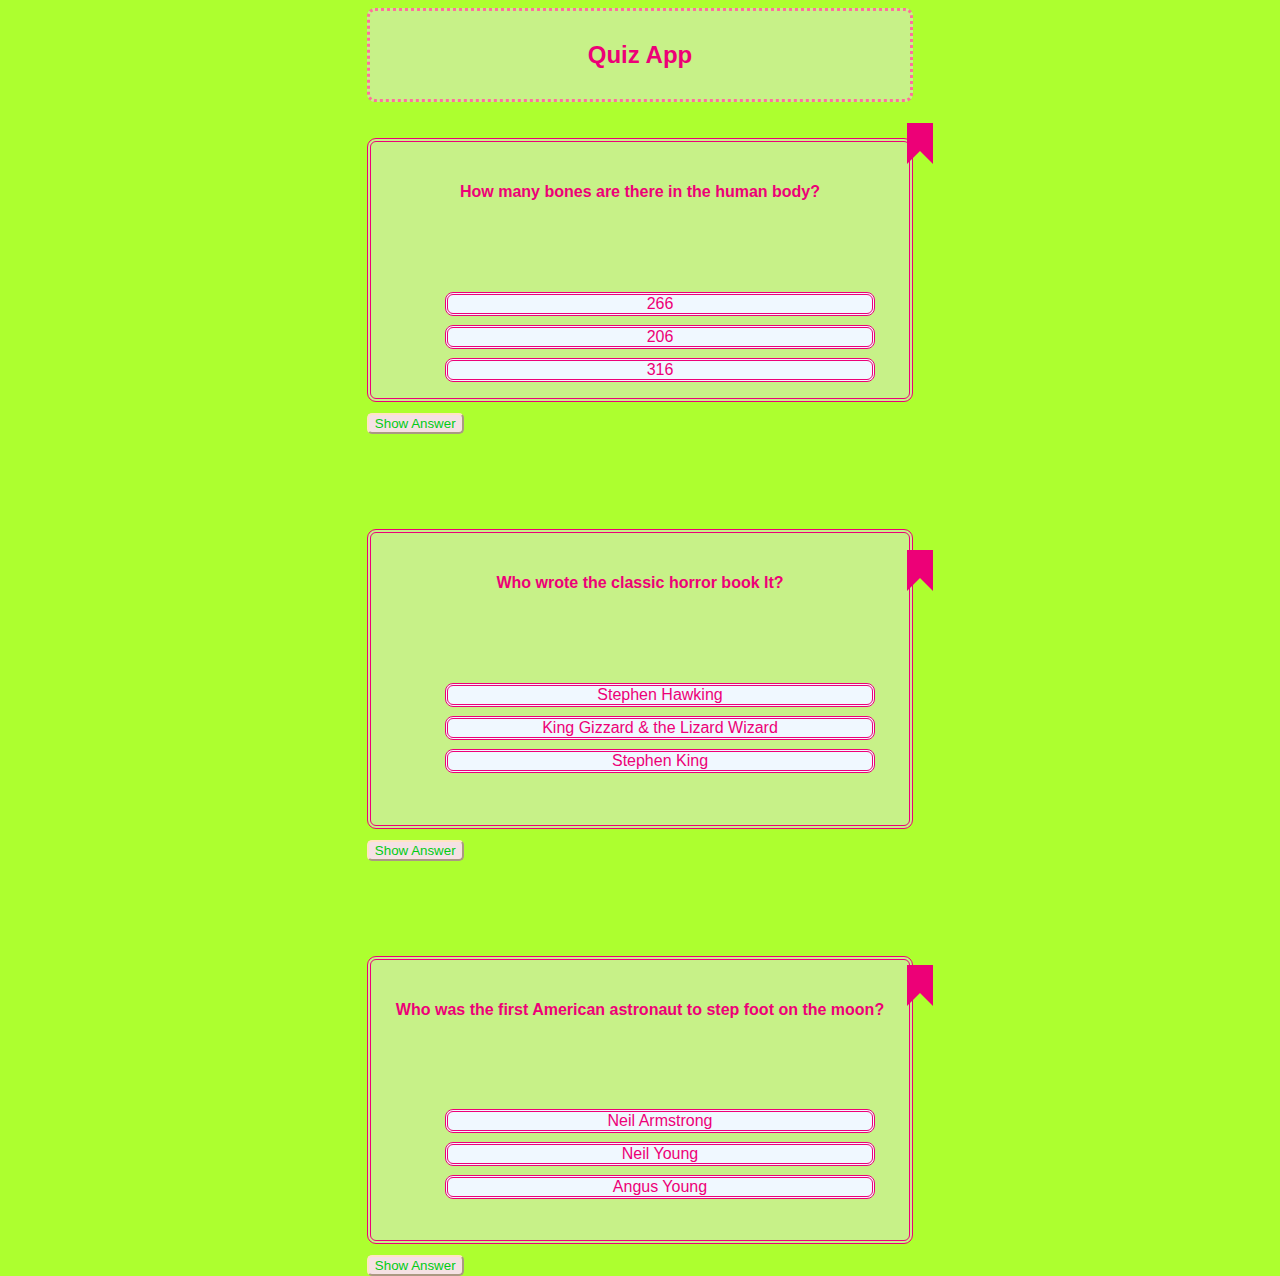
<file: index.html>
<!DOCTYPE html>
<html lang="en">
  <head>
    <meta charset="UTF-8" />
    <meta http-equiv="X-UA-Compatible" content="IE=edge" />
    <meta name="viewport" content="width=device-width, initial-scale=1.0" />
    <title>Quiz App</title>
    <link rel="stylesheet" href="./styles.css" ; />
  </head>
  <body>
    <header>

      <section class="quiz-background">
        <h2><strong>Quiz App</strong></h2>
      </section>
    <br>
    <br>
      <section class="question">
        
        <p><strong>How many bones are there in the human body?</strong></p>
    
        <ul style="list-style: none;">
        <li>266</li>
        <li>206</li>
        <li>316</li>
      </ul>
      </section>
      
      <button>Show Answer</button>

      <div class="bookmark">
      <div class="container"></div>
      <div class="label"></div>
    </div>
    <section class="question">
        
      <p><strong>Who wrote the classic horror book It?</strong></p>
  
      <ul style="list-style: none;">
      <li>Stephen Hawking</li>
      <li>King Gizzard & the Lizard Wizard</li>
      <li>Stephen King</li>
    </ul>
    </section>
    <button>Show Answer</button>

    <div class="bookmark">
    <div class="container"></div>
    <div class="label"></div>
  </div>
  <section class="question">
        
    <p><strong>Who was the first American astronaut to step foot on the moon?</strong></p>

    <ul style="list-style: none;">
    <li>Neil Armstrong</li>
    <li>Neil Young</li>
    <li>Angus Young</li>
  </ul>
  </section>
  <button>Show Answer</button>

  <div class="bookmark">
  <div class="container"></div>
  <div class="label"></div>
</div>
    </main>
    <footer>
        <p></p>
    </footer>
  </body>
</html>
</file>
<file: styles.css>
body {
  height: 10vh;
  display: flex;
  justify-content: center;
  align-items: auto;
  background-color: greenyellow;
  color: rgb(237, 0, 119);
  font-family: "Gill Sans", "Gill Sans MT", Calibri, "Trebuchet MS", sans-serif;
  box-sizing: border-box;
}
li {
  background-color: aliceblue;
  border-style: double;
  border-radius: 8px;
  text-align: center;
  margin: 2%;
}

.quiz-background {
  border: 3px dotted rgb(255, 112, 155);
  height: 20;
  padding: 10px;
  background-color: rgb(199, 241, 136);
  text-align: center;
  border-radius: 8px;
}
.question {
  background-color: rgb(199, 241, 136);
  text-align: center;
  border: 4px;
  padding: 25px;
  border-style: double;
  border-radius: 9px;
  display: flex;
  flex-direction: column;
  flex-wrap: wrap;
  align-self: center;
  row-gap: 50px;
}
button {
  border-color: bisque;
  background-color: rgb(245, 225, 228);
  color: rgb(0, 203, 20);
  border-radius: 5px;
  margin-top: 2%;
}
.container {
  display: flex;
  justify-content: center;
  align-items: center;
  height: 6vh;
}
.label {
  width: 0px;
  height: 0px;
  border-top: 28px solid rgb(237, 0, 119);
  border-bottom: 13px solid transparent;
  border-right: 13px solid rgb(237, 0, 119);
  border-left: 13px solid rgb(237, 0, 119);
}

.bookmark {
  position: relative;
  bottom: 365px;
  left: 540px;
}
</file>
